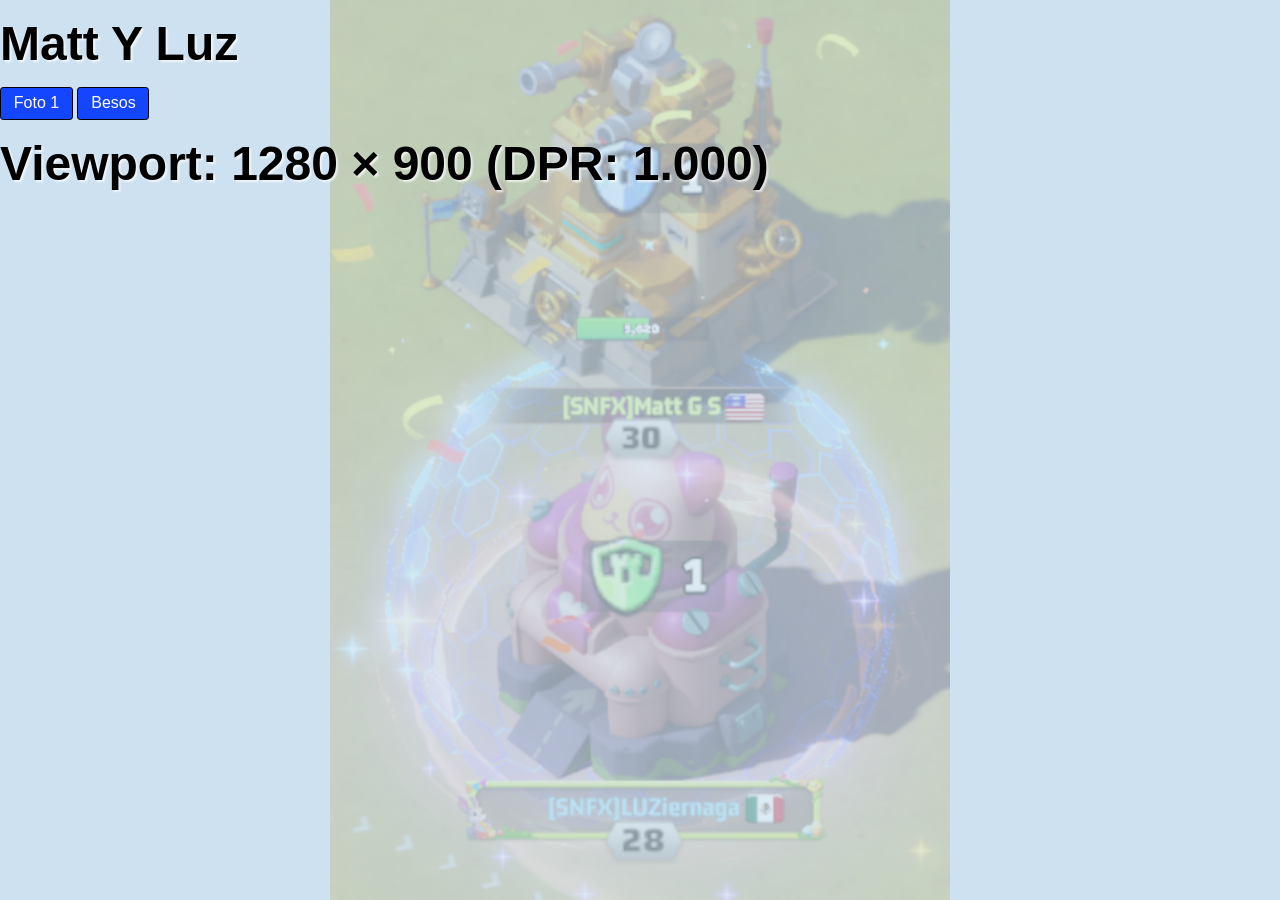
<file: index.html>
<!DOCTYPE html>
<html lang="en">
<head>
  <meta charset="UTF-8" />
  <title>Project ML</title>
  <link rel="stylesheet" href="style.css?v=10" />
</head>
<body>
    <img class="bg" src="pictures/bg-img.png" alt="Background">
    <h1>Matt Y Luz</h1>
    <div id="ui-buttons">
      <button type="button" id="item-1" class="unit-button">Foto 1</button>
      <button type="button" id="item-2" class="unit-button">Besos</button>
      <h1 id="device-size"><h1/>
    </div>
  <div id="pictures-one-modal" class="modal">
    <div class="modal-content">
      <div id="pictures-one-div">
        <img id="pic1" class="pictures-one" src="pictures/p1.jpg" alt="picture">
        <img id="pic2" class="pictures-one" src="pictures/p2.jpg" alt="picture">
        <img id="pic3" class="pictures-one" src="pictures/p3.jpg" alt="picture">
        <img id="pic4" class="pictures-one" src="pictures/p4.jpg" alt="picture">
        <img id="pic5" class="pictures-one" src="pictures/p5.jpg" alt="picture">
        <img id="pic6" class="pictures-one" src="pictures/p6.jpg" alt="picture">
        <img id="pic7" class="pictures-one" src="pictures/p7.jpg" alt="picture">
        <img id="pic8" class="pictures-one" src="pictures/p8.jpg" alt="picture">
        <img id="pic9" class="pictures-one" src="pictures/p9.jpg" alt="picture">
        <img id="pic10" class="pictures-one" src="pictures/p10.jpg" alt="picture">
        <img id="pic11" class="pictures-one" src="pictures/p11.jpg" alt="picture">
        <img id="pic12" class="pictures-one" src="pictures/p12.jpg" alt="picture">
        <img id="pic13" class="pictures-one" src="pictures/p13.jpg" alt="picture">
        <img id="pic14" class="pictures-one" src="pictures/p14.jpg" alt="picture">
        <img id="pic15" class="pictures-one" src="pictures/p15.jpg" alt="picture">
      </div>
      <div id="butts">
        <button id="play-btn" class="primary-button">Play</button>
        <button id="next-btn" class="insert-button">Next</button>
        <button id="stop-btn" class="delete-button">Stop</button>
        <button id="close-pictures-one" class="grey-button">Close</button>
      </div>
    </div>
  </div>
  <div id="pictures-two-modal" class="modal">
    <div class="modal-content">
      <div id="butts2">
        <input type="range" id="speedSlider" min="1" max="10" value="5" />
      </div>
      <div id="pictures-two-div">
        <img id="pic1" class="pictures-one" src="pictures/beso1.jpg" alt="picture">
        <img id="pic2" class="pictures-one" src="pictures/beso2.jpg" alt="picture">
        <img id="pic3" class="pictures-one" src="pictures/beso3.jpg" alt="picture">
        <img id="pic4" class="pictures-one" src="pictures/beso4.jpg" alt="picture">
        <img id="pic5" class="pictures-one" src="pictures/beso5.jpg" alt="picture">
      </div>
    </div>
  </div>
  <script src="app.js?v=6"></script>
</body>
</html>
</file>
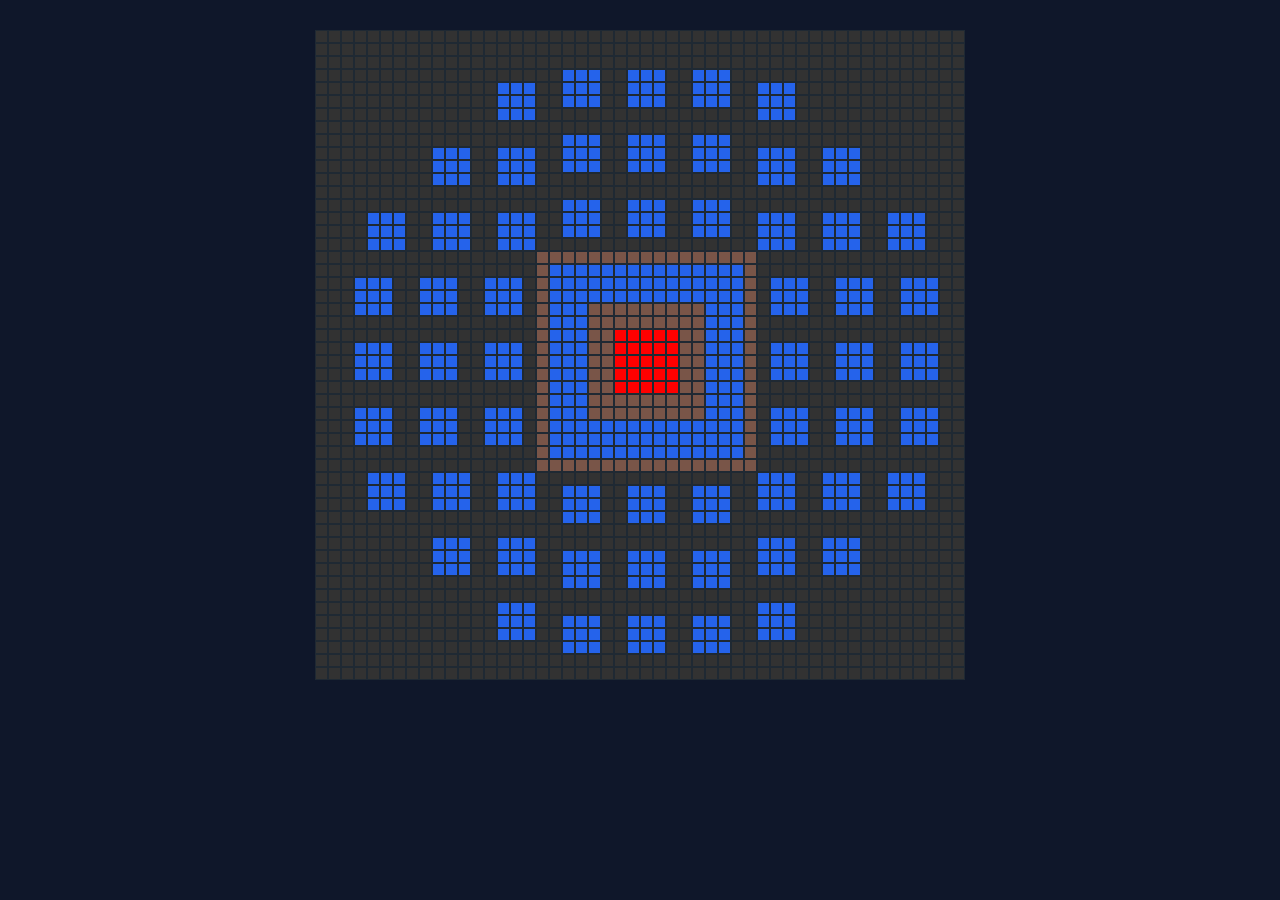
<file: last_war/index.html>
<!DOCTYPE html>
<html lang="en">
<head>
  <meta charset="UTF-8" />
  <title>Project ML</title>
  <link rel="stylesheet" href="style.css?v=1" />
</head>
<body>

  <div id="grid"></div>
      <script src="app.js?v=1"></script>
</body>
</html>
</file>
<file: style.css>
:root {
    /* primary-colors */
    --body-background-color: rgb(205, 225, 240);
    --body-background-color-phone: rgb(155, 245, 155);
    --nav-list-color: rgb(10, 10, 254);
    --nav-list-hover: rgb(80, 80, 254);
    --modal-background-color: rgba(0, 0, 0, 1);
    --modal-content-background-color: rgb(254, 254, 254);
    --modal-header-background-color: #f1f1f1;
    /* primary-colors */
    --primary-button-background: rgb(40, 90, 230);
    --primary-button-hover-background: rgb(20, 70, 210);
    --primary-button-active-background: rgb(20, 40, 200);

    --insert-button-background: rgb(70, 210, 10);
    --insert-button-hover-background: rgb(50, 190, 10);
    --insert-button-active-background: rgb(30, 170, 10);

    --delete-button-background: rgb(230, 15, 15);
    --delete-button-hover-background: rgb(200, 15, 15);
    --delete-button-active-background: rgb(170, 15, 15);

    --unit-button-background: rgb(20, 70, 255);
    --unit-button-hover-background: rgb(20, 90, 255);
    --unit-button-active-background: rgb(0, 0, 205);

    /* softer-colors */
    --light-blue-button-background: rgb(50, 170, 250);
    --light-blue-button-hover-background: rgb(40, 150, 250);
    --light-blue-button-active-background: rgb(30, 130, 250);

    --grey-button-background: rgb(170, 170, 170);
    --grey-button-hover-background: rgb(150, 150, 150);
    --grey-button-active-background: rgb(130, 130, 130);

    --light-grey-button-background: rgb(211, 211, 211);
    --light-grey-button-hover-background: rgb(191, 191, 191);
    --light-grey-button-active-background: rgb(171, 171, 171);

    /* text-colors */
    --button-text-color: black;
    --button-text-color-white: white;
}

body {
  height: 100vh;
  margin: 0;
  padding: 0;
  font-family: sans-serif;
  background: var(--body-background-color);
  justify-items: center;
}

h1 {
  margin: 0;
  padding-top: 1rem;
  padding-bottom: 1rem;
  font-family: 'Arial', sans-serif;
  font-size: 48px;
  text-shadow: 2px 2px 2px rgba(255,255,255,0.7);
}

button {
  padding: 1rem 2rem;
  font-size: 3rem;
  align-self: center;
  border-radius: 0.5rem;
}

.bg {
  position: fixed;
  top: 0;
  left: 0;
  width: 100vw;       /* controls size */
  height: 100vh;
  object-fit:contain;  /* cover the screen */
  opacity: 0.3;       /* controls opacity */
  z-index: -1;
}


.modal {
    display: none;
    position: fixed;
    z-index: 4;
    left: 0;
    top: 0;
    width: 100%;
    height: 100%;
    background-color: var(--modal-background-color);
}

/* Modal Content/Box */
.modal-content {
    position: absolute; /* or fixed, depending on your needs */
    top: 50%;
    left: 50%;
    transform: translate(-50%, -50%);
    background-color: var(--modal-content-background-color);
    /* border: 1px solid var(--modal-border-color);
    border-radius: 5px; */
}
#pictures-one-div, #pictures-two-div {
  display: flex;
  justify-content: center;
}
.pictures-one, .pictures-two {
  object-fit: contain;
  display: none;
  width: 90vw;
  height: auto;
}

#butts, #butts2 {
  display: flex;
  justify-content: center;
  gap: 5px;
  background-color: var(--modal-background-color);
}

#speedSlider {
    width: 300px;
    height: 50px;
}


@media (min-width: 1200px) {
  #pictures-one-div, #pictures-two-div {
    display: flex;
    justify-content: center;
  }
  .pictures-one, .pictures-two {
    object-fit: contain;
    display: none;
    width: 400px;
    height: 534px;
  }
  button {
  padding: .4rem .8rem;
  font-size: 1rem;
  align-self: center;
  border-radius: 0.2rem;
}
}


.primary-button {
    background-color: var(--primary-button-background);
    color: var(--button-text-color-white);
    border: 2px solid black;
    transition: background-color 0.3s, border-color 0.3s, color 0.3s;
    cursor: pointer;
    font-family: Arial, Helvetica, sans-serif;
}

.primary-button:hover {
    background-color: var(--primary-button-hover-background);
}

.primary-button:active {
    background-color: var(--primary-button-active-background);
    transform: translate(0.05rem, 0.05rem);
}

.insert-button {
    background-color: var(--insert-button-background);
    color: var(--button-text-color-white);
    border: 2px solid black;
    transition: background-color 0.3s, border-color 0.3s, color 0.3s;
    cursor: pointer;
    font-family: Helvetica;
}

.insert-button:hover {
    background-color: var(--insert-button-hover-background);
}

.insert-button:active {
    background-color: var(--insert-button-active-background);
    transform: translate(0.05rem, 0.05rem);
}

.delete-button {
    background-color: var(--delete-button-background);
    color: var(--button-text-color-white);
    border: 2px solid black;
    transition: background-color 0.3s, border-color 0.3s, color 0.3s;
    cursor: pointer;
    font-family: Helvetica;
}

.delete-button:hover {
    background-color: var(--delete-button-hover-background);
}

.delete-button:active {
    background-color: var(--delete-button-active-background);
    transform: translate(0.05rem, 0.05rem);
}

.light-blue-button {
    background-color: var(--light-blue-button-background);
    color: var(--button-text-color-white);
    border: 2px solid black;
    transition: background-color 0.3s, border-color 0.3s, color 0.3s;
    cursor: pointer;
    font-family: Arial, Helvetica, sans-serif;
    text-shadow: -0.5px -0.5px 0 #000, 0.5px -0.5px 0 #000, -0.5px 0.5px 0 #000, 0.5px 0.5px 0 #000;
}

.light-blue-button:hover {
    background-color: var(--light-blue-button-hover-background);
}

.light-blue-button:active {
    background-color: var(--light-blue-button-active-background);
    transform: translate(0.05rem, 0.05rem);
}

.grey-button {
    background-color: var(--grey-button-background);
    color: var(--button-text-color);
    border: 2px solid black;
    transition: background-color 0.3s, border-color 0.3s, color 0.3s;
    cursor: pointer;
    font-family: Helvetica;
    font-weight: 600;
}

.grey-button:hover {
    background-color: var(--grey-button-hover-background);
}

.grey-button:active {
    background-color: var(--grey-button-active-background);
    transform: translate(0.05rem, 0.05rem);
}

.light-grey-button {
    background-color: var(--light-grey-button-background);
    color: var(--button-text-color);
    border: 2px solid black;
    transition: background-color 0.3s, border-color 0.3s, color 0.3s;
    cursor: pointer;
    font-family: Helvetica;
}

.light-grey-button:hover {
    background-color: var(--light-grey-button-hover-background);
}

.light-grey-button:active {
    background-color: var(--light-grey-button-active-background);
    transform: translate(0.05rem, 0.05rem);
}

.unit-button {
    background-color: var(--unit-button-background); /* Base color: dark gray */
    border: none;
    text-align: center;
    cursor: pointer;
    border: 1px solid black;
    color: var(--button-text-color-white);
    transition: background-color 0.3s ease, transform 0.3s ease;
}

.unit-button:hover {
    background-color: var(--unit-button-hover-background);
    transform: scale(1.04);
}

.unit-button:active,
.unit-button.active {
    transform: scale(0.98);
    background-color: var(--unit-button-active-background);
}
</file>
<file: last_war/style.css>
body {
  background: #0f172a;
  color: #e5e7eb;
  font-family: system-ui, sans-serif;
  text-align: center;
}

#grid {
  display: grid;
  grid-template-columns: repeat(50, 13px);
  grid-template-rows: repeat(50, 13px);
  margin: 30px auto;
  width: fit-content;
}

.tile {
  width: 13px;
  height: 13px;
  border: 1px solid #1f2933;
  box-sizing: border-box;
}

/* Tile types */
.tile.empty {
  background: rgb(50,50,50);
}

.tile.base {
  background: #2563eb;
}

.tile.tradeCenter {
  background: #f59e0b;
  z-index: 9;
}

.tile.trade {
  background: red;
}

.tile.mud {
  background: rgb(121, 85, 72);
  z-index: 4;
}
</file>
